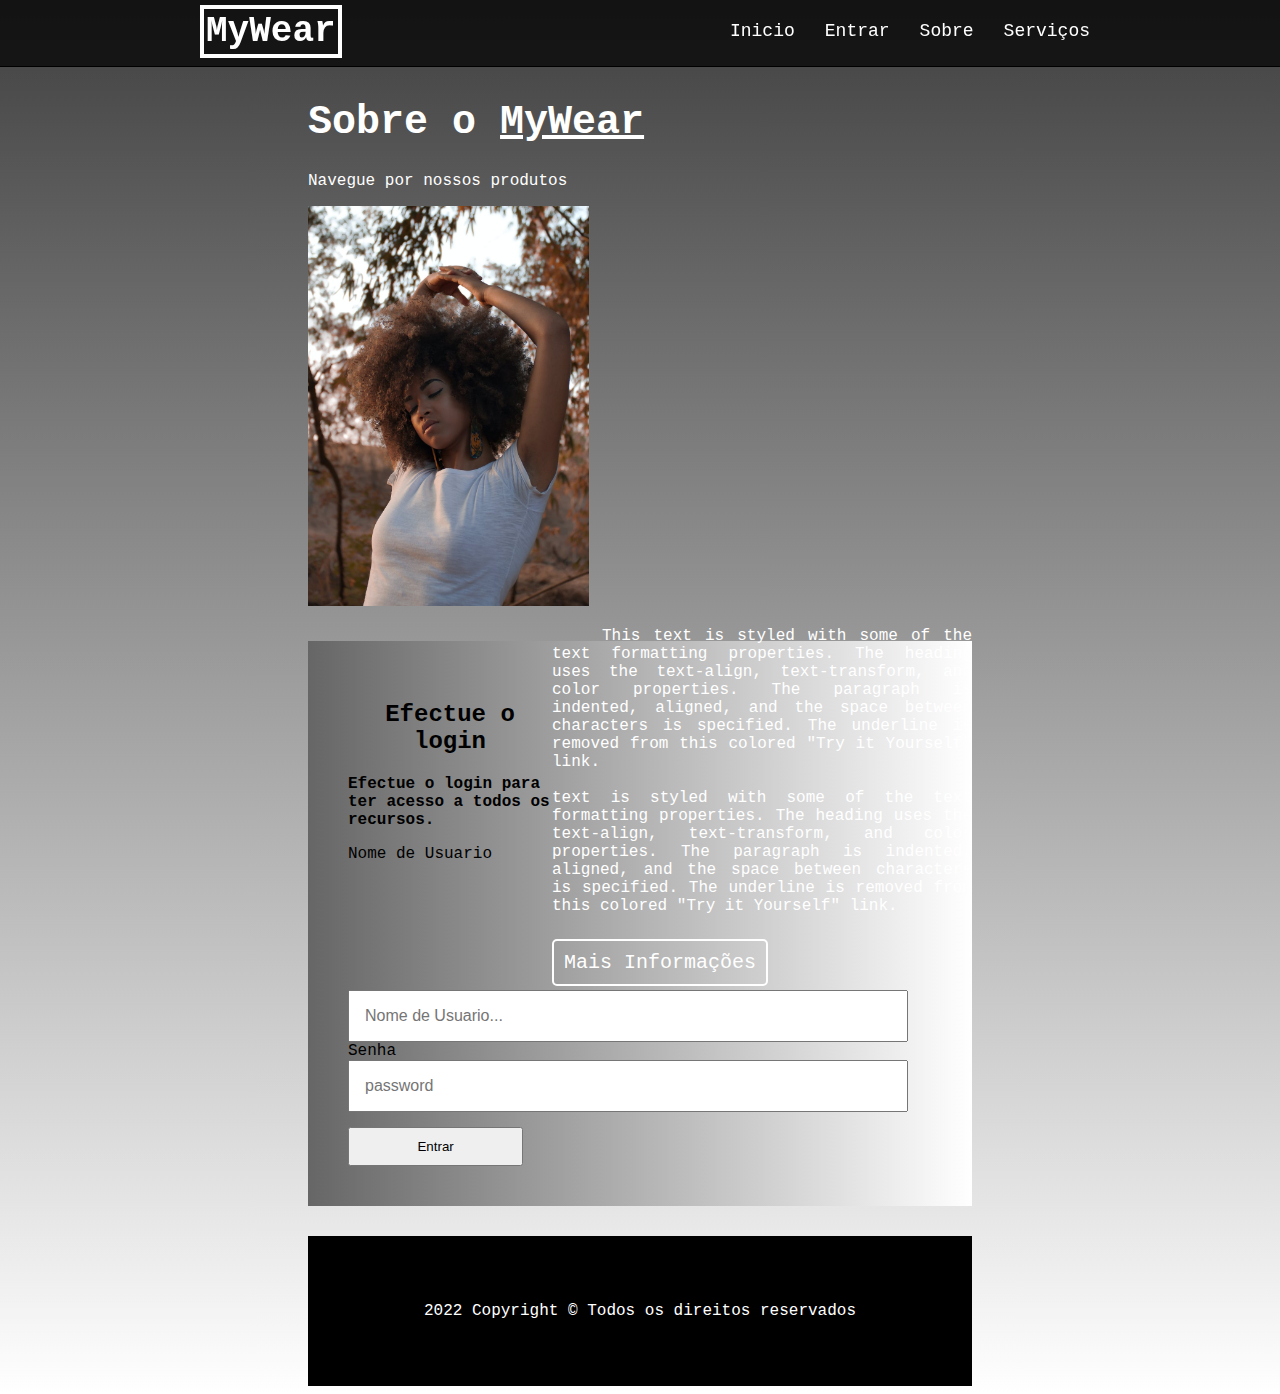
<file: index.html>
<!DOCTYPE html>
<html lang="en"> 
<head>
    <meta charset="UTF-8">
    <meta http-equiv="X-UA-Compatible" content="IE=edge">
    <meta name="viewport" content="width=device-width, initial-scale=1.0">
    <title>MyWear</title>
    <link rel="stylesheet" href="style.css" >
</head>
<body>
    <header class="cabecalho">
        <nav>
            <span>MyWear</span>
            <ul>
                
                <li><a href="#">Inicio</a></li>
                <li><a href="#form">Entrar</a></li>
                <li><a href="#sobre">Sobre</a></li>
                <li><a href="services.html">Serviços</a></li>
            </ul>
        </nav>
    </header>

    <section id="sobre">
        <h1>Sobre o <span>MyWear</span></h1>
        <article class="info-salao">
            <p style="color:white">Navegue por nossos produtos</p>
            <div>
                <img alt="img1" src="./img/2.jpeg" class="img1"/>
                <p class="texto-img1">
                    This text is styled with some of the text formatting properties. The heading uses the text-align, text-transform, and color properties. The paragraph is indented, aligned, and the space between characters is specified. The underline is removed from this colored "Try it Yourself" link.
                    <br/><br/> text is styled with some of the text formatting properties. The heading uses the text-align, text-transform, and color properties. The paragraph is indented, aligned, and the space between characters is specified. The underline is removed from this colored "Try it Yourself" link.
        
                    <br/><br/><br/><a class="link" href="services.html">Mais Informações</a>
                </p>
                
            </div>

            
            
        </article>
        
        <div class="form" id="form">
            <h2 style="text-align: center">Efectue o login</h2>
            <p>Efectue o login para ter acesso a todos os recursos.</p>
            <form action="">
                <label for="fname">Nome de Usuario</label>
                <input type="text" id="fname" name="user" placeholder="Nome de Usuario...">
            
                <label for="lname">Senha</label>
                <input type="password" id="password" name="senha" placeholder="password">
                
                <button type="submit" value="">Entrar</button>
            </form>
        </div>
    </section>

    <footer>
        <p>2022 Copyright &COPY; Todos os direitos reservados</p>
    </footer>
</body>
</html>
</file>
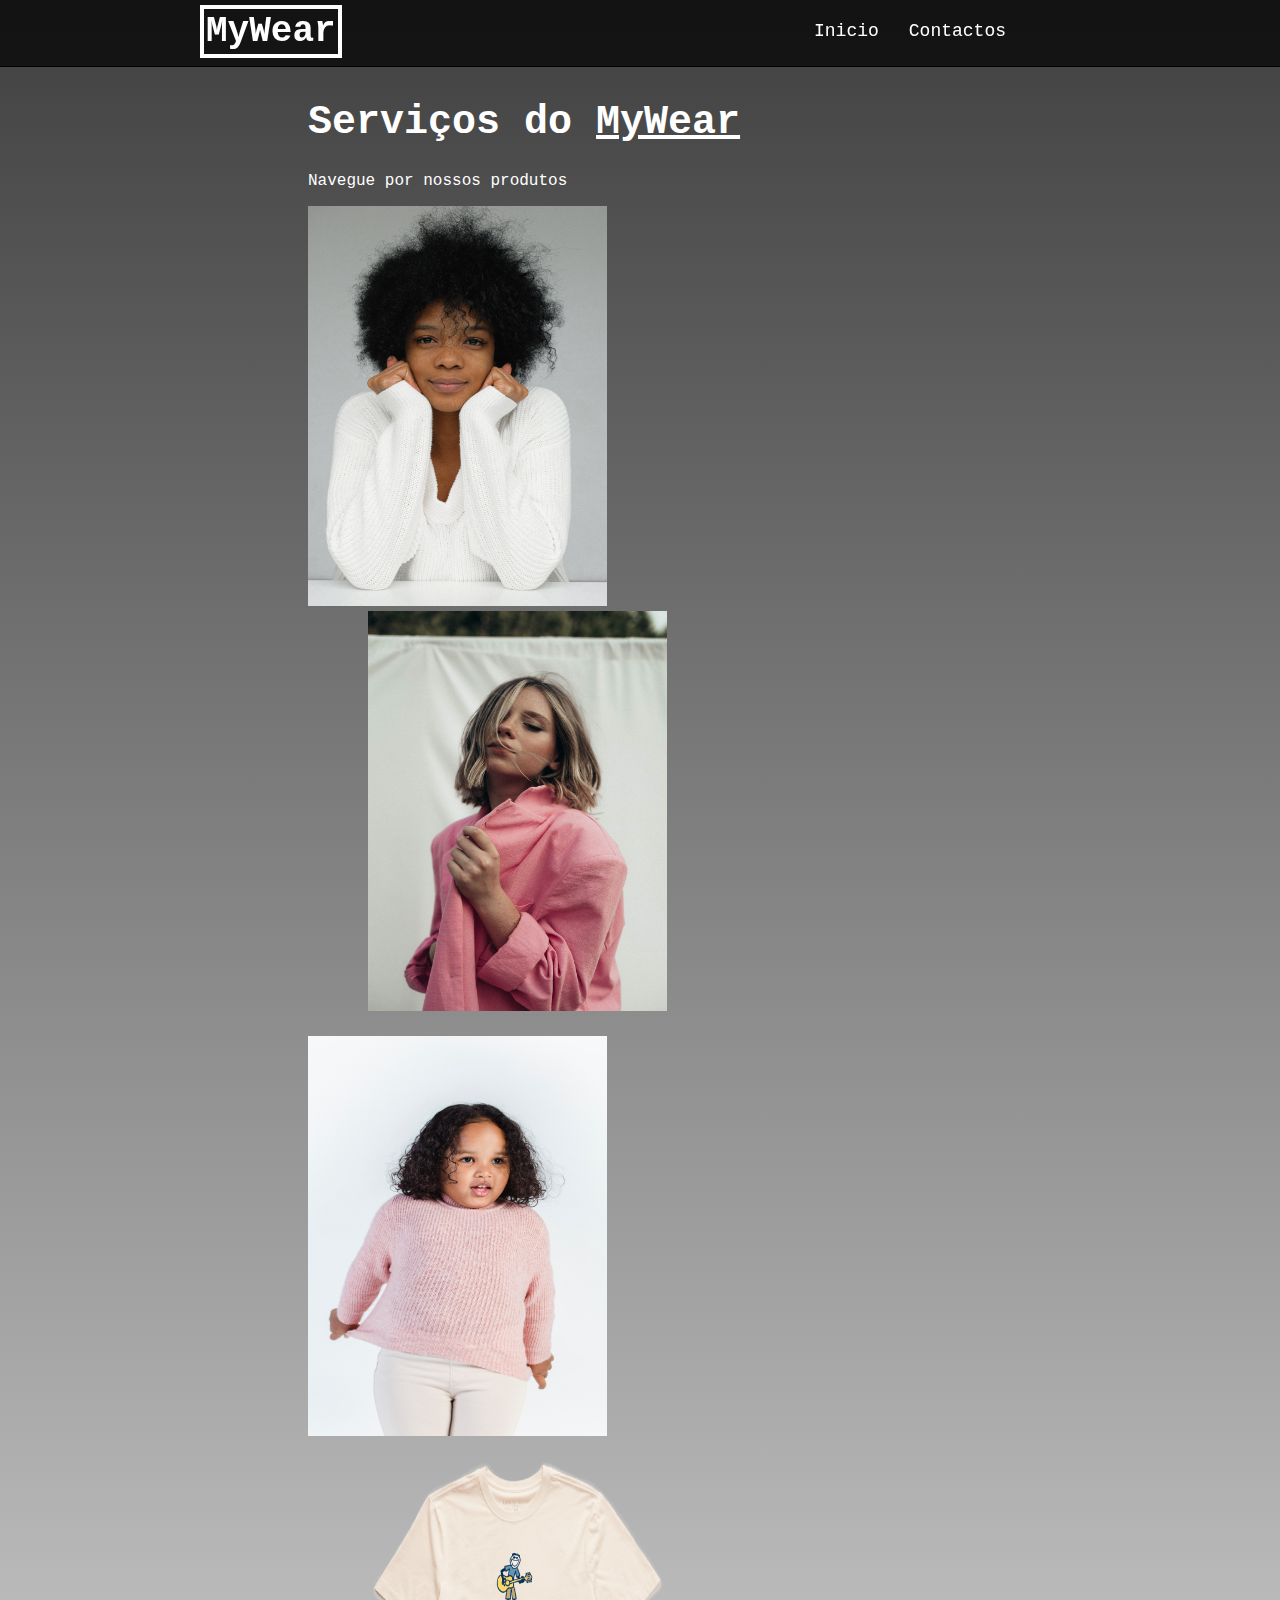
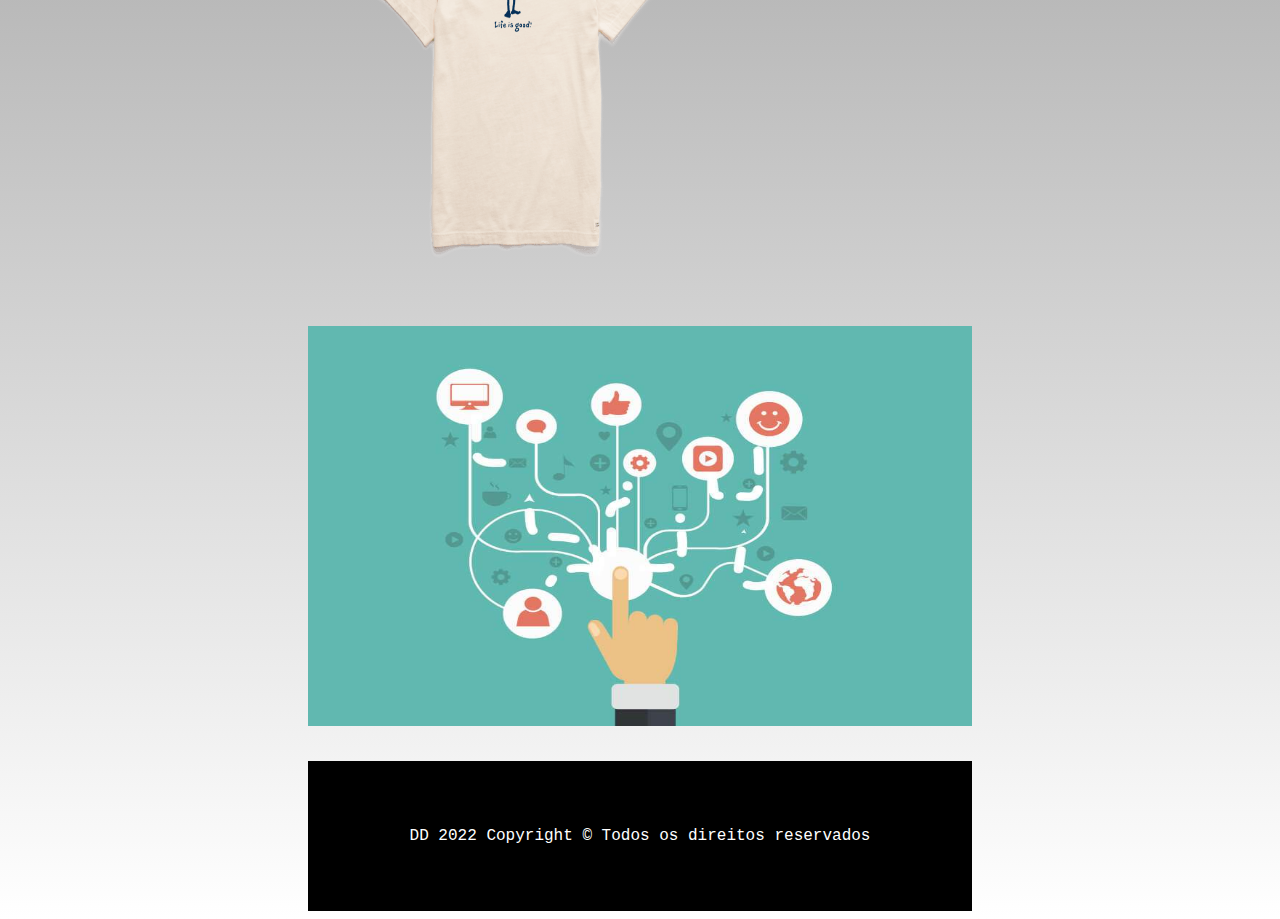
<file: services.html>
<!DOCTYPE html>
<html lang="en"> 
<head>
    <meta charset="UTF-8">
    <meta http-equiv="X-UA-Compatible" content="IE=edge">
    <meta name="viewport" content="width=device-width, initial-scale=1.0">
    <title>MyWear-Services</title>
    <link rel="stylesheet" href="style.css" >
</head>
<body>
    <header class="cabecalho">
        <nav>
            <span>MyWear</span>
            <ul>
                
                <li><a href="index.html">Inicio</a></li>
                <li><a href="#">Contactos</a></li>
            </ul>
        </nav>
    </header>

    <section id="sobre">
        <h1>Serviços do <span>MyWear</span></h1>
        <article class="info-salao">
            <p style="color:white">Navegue por nossos produtos</p>
            <div>
                <img style="width: 45%;" alt="img1" src="./img/pexels-anna-shvets-3746275.jpg" class="img1"/>
                <img style="margin-left: 60px; width: 45%" alt="img2" class="img1" src="./img/3.jpeg">
                <img style="width: 45%; margin-top: 20px;" alt="img1" src="./img/pexels-amina-filkins-5559988.jpg" class="img1"/>
                <img style="margin-left: 60px; width: 45%; margin-top: 20px;" alt="img2" class="img1" src="./img/Mens-Jake-Guitar-Vintage-Crusher-Tee_68382_1_lg.png">
                
            </div>

            <div>
                <img style="margin-top: 60px; width: 100%" alt="img2" class="img1" src="./img/Paraquesirvenlastics.jpg">
            </div>

            
            
        </article>
        
    </section>

    <footer style="margin-top: 30px;">
        <p>DD 2022 Copyright &COPY; Todos os direitos reservados</p>
    </footer>
</body>
</html>
</file>
<file: style.css>
body{
    background: linear-gradient(to top, #ffffff 0%, #404040 100%);
    font-family: 'Courier New', Courier, monospace;
}

header{
    margin-bottom: 100px;
}
nav{
    position: fixed;
    left: 0;
    top: 0;
    width: 100%;
    height: 66px;
    background-color: rgba(0, 0, 0, .7);
    border-bottom: 1px solid black;
}

nav ul{
    max-width: 800px;
    list-style: none;
    display: flex;
    align-items: center;
    justify-content: center;
    margin-left: 500px;
}

nav span{
    float: left;
    align-items: center;
    justify-content: center;
    margin-left: 200px;
    margin-top: 5px;
    border: 4px solid white;
    padding: 2px;
    font-weight: 700;
    color: white;
    font-size: 27pt;
}

nav ul li{
    display: inline-block;
    flex: 0;
    margin-top: -10px;
    padding: 15px;
}

nav ul li a {
    color: white;
    font-size: 18px;
    text-decoration: none;
    transition: 0.5s all ease-in;
}

nav ul li a:hover{
    background-color: white;
    color: black;
    padding: 8px;
    border-radius: 5px;
}

#sobre{
    margin: auto 300px;
}

#sobre h1{
    color: white;
    font-size: 30pt;
}

#sobre h1 span{
    text-decoration: underline;
}

#sobre article .img1 {
    height: 400px;
}

#sobre article div .texto-img1{
    color: white;
    float: right;
    width: 420px;
    text-align: justify;
    text-indent: 50px;
}

#sobre article div .link{
    align-items: center;
    justify-content: center;
    color: white;
    background-color: transparent;
    padding: 10px;
    width: 50%;
    cursor: pointer;
    border-radius: 5px;
    font-size: 15pt;
    border: 2px solid white;
    text-decoration: none;
}

#sobre .form{
    margin-top: 30px;
    margin-bottom: 30px;
    background: linear-gradient(to left, #ffffff 0%, #666666 100%);
    padding: 40px;
    max-width: 100%;
}

#sobre .form p{
    font-weight: 700;
}

#sobre input{
    display: flex;
    width: 90%;
    padding: 15px;
    font-size: 16px;
}

#sobre .form button{
    margin-top: 15px;
    width: 30%;
    padding: 10px;
    cursor: pointer;
}

footer{
    margin: auto 300px;
    background-color: black;
    color: white;
    height: 150px;
    display: flex;
    align-items: center;
    justify-content: center;
}
</file>
